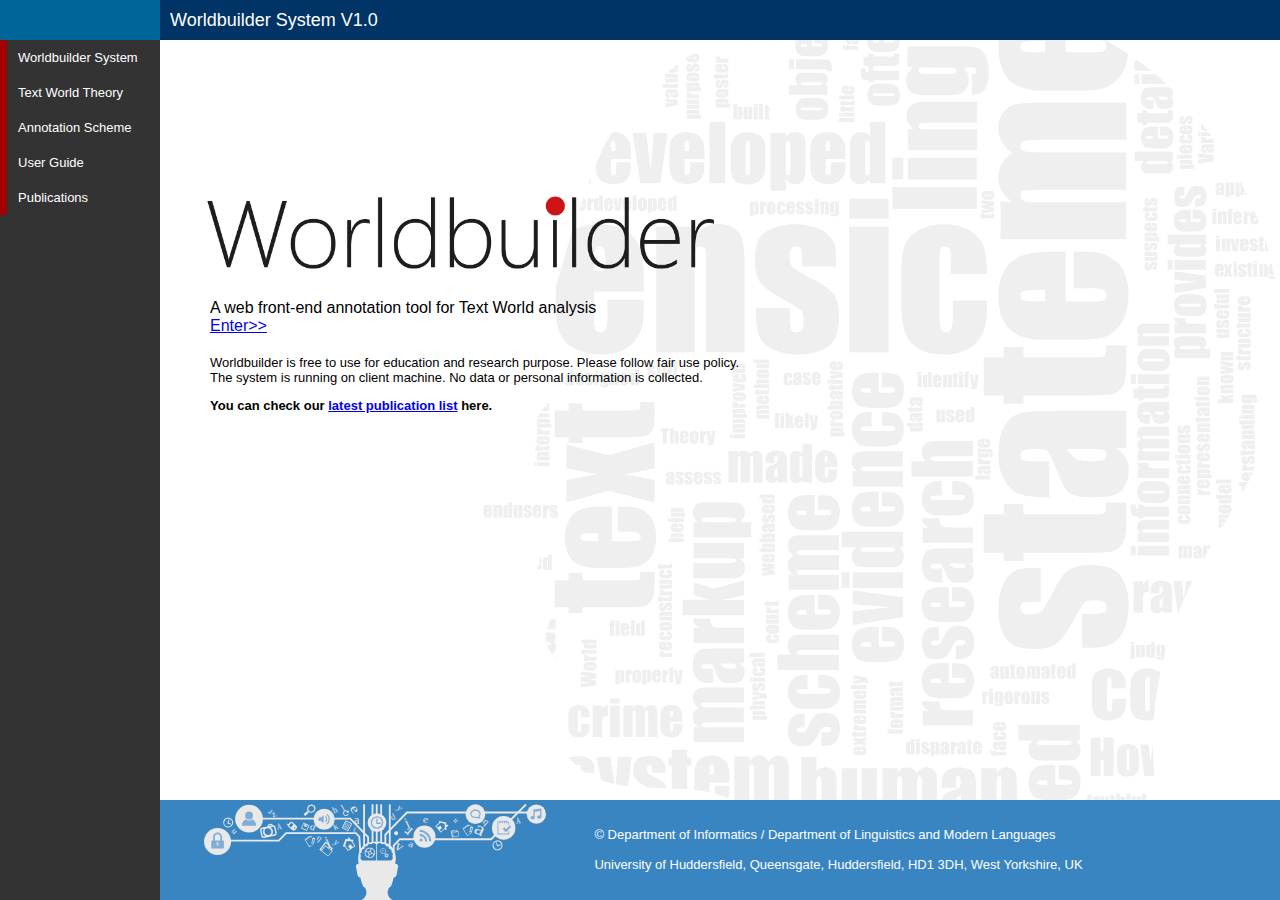
<file: WorldBuilder/index.html>
<!doctype html>
<html>
<head>
<meta charset="utf-8">
<title>Worldbuilder System V1.0</title>
<link href="css/website_style.css" rel="stylesheet" type="text/css">

<link href="css/home_page.css" rel="stylesheet" type="text/css">
</head>

<body>

<div id="top"><div id="top_left_corner"></div><div id="system_name">Worldbuilder System V1.0</div>
</div>

<div id="website_menu">
	<ul>
        <li><a href="wb.html">Worldbuilder System</a></li>
        <li><a href="twt.html">Text World Theory</a></li>
        <li><a href="as.html">Annotation Scheme</a></li>
        <li><a href="ug.html">User Guide</a></li>
		<li><a href="pub.html">Publications</a></li>
    </ul>
</div>

<div id="home_page">
	<img  id="logo" src="images/worldbuilder_logo.png" alt="logo Worldbuilder" height="100px">
	<p id="subtitle">A web front-end annotation tool for Text World analysis<br><a href="wb.html">Enter>></a></p>
	<p id="declaration" >Worldbuilder is free to use for education and research purpose. Please follow fair use policy.<br>The system is running on client machine. No data or personal information is collected.</p>
	<h3 id="publicaitons">You can check our <a href="pub.html">latest publication list</a> here.</h3>
	
	<div id="home_bottom">
		<img  id="bottom_banner" src="images/index_bottom_banner.svg" alt="bottmbanner" height="100px">
		<p id="copy_right">© Department of Informatics / Department of Linguistics and Modern Languages <br><br> University of Huddersfield, Queensgate, Huddersfield, HD1 3DH, West Yorkshire, UK</P>
	</div>
</div>


</body>
</html>
</file>
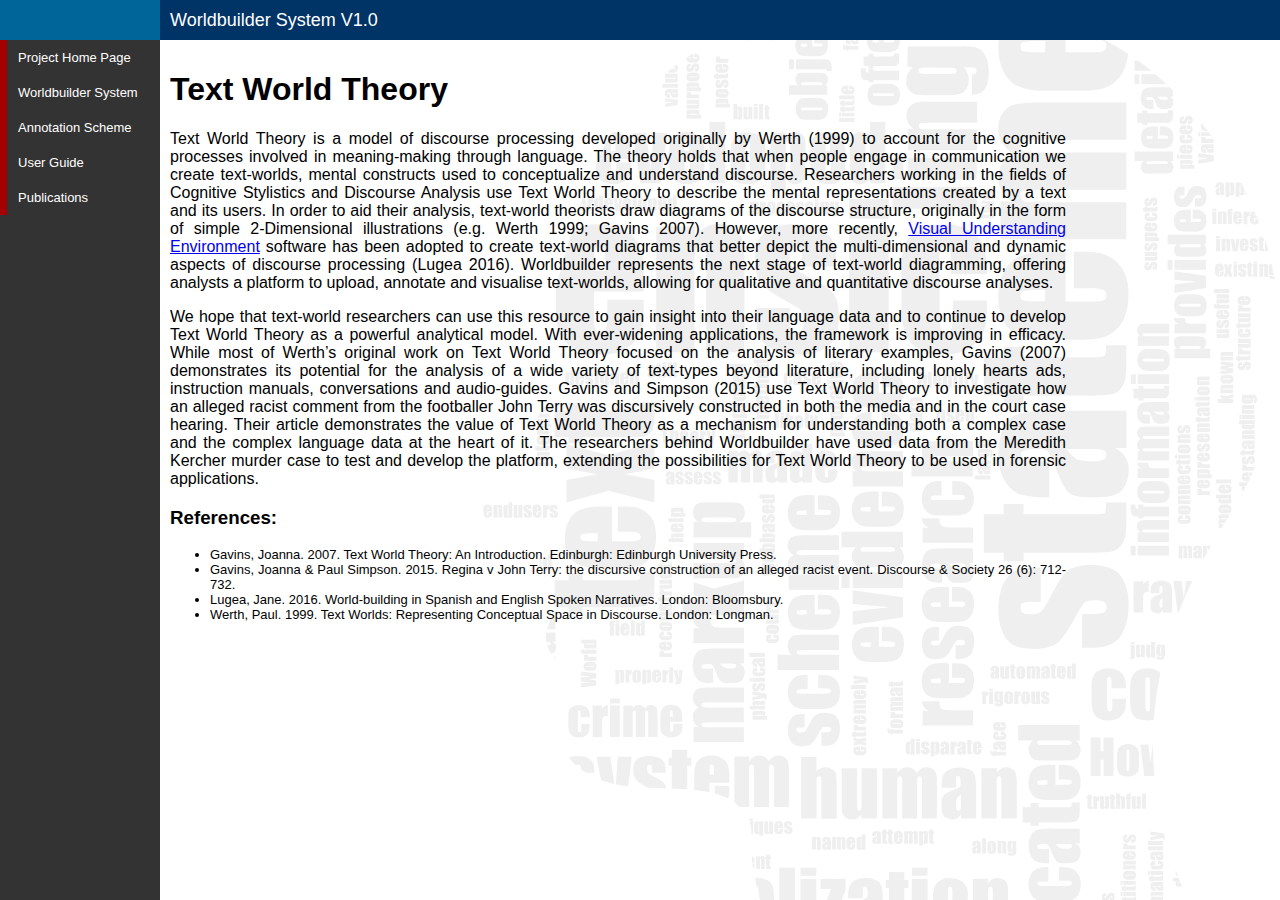
<file: WorldBuilder/twt.html>
<!doctype html>
<html>
<head>
<meta charset="utf-8">
<title>Worldbuilder System V1.0</title>
<link href="css/website_style.css" rel="stylesheet" type="text/css">
<link href="css/home_page.css" rel="stylesheet" type="text/css">
</head>

<body>

<div id="top"><div id="top_left_corner"></div><div id="system_name">Worldbuilder System V1.0</div>
</div>

<div id="website_menu">
	<ul>
        <li><a href="index.html">Project Home Page</a></li>
		<li><a href="wb.html">Worldbuilder System</a></li>
		<li><a href="as.html">Annotation Scheme</a></li>
		<li><a href="ug.html">User Guide</a></li>
		<li><a href="pub.html">Publications</a></li>
    </ul>
</div>

<div id="home_page">
	<div class="pub_content">
		<h1>Text World Theory</h1>
		<p>Text World Theory is a model of discourse processing developed originally by Werth (1999) to account for the cognitive processes involved in meaning-making through language. The theory holds that when people engage in communication we create text-worlds, mental constructs used to conceptualize and understand discourse. Researchers working in the fields of Cognitive Stylistics and Discourse Analysis use Text World Theory to describe the mental representations created by a text and its users. In order to aid their analysis, text-world theorists draw diagrams of the discourse structure, originally in the form of simple 2-Dimensional illustrations (e.g. Werth 1999; Gavins 2007). However, more recently, <a href="http://vue.tufts.edu/index.cfm" target="_blank">Visual Understanding Environment</a> software has been adopted to create text-world diagrams that better depict the multi-dimensional and dynamic aspects of discourse processing (Lugea 2016). Worldbuilder represents the next stage of text-world diagramming, offering analysts a platform to upload, annotate and visualise text-worlds, allowing for qualitative and quantitative discourse analyses. </p>
		<p>We hope that text-world researchers can use this resource to gain insight into their language data and to continue to develop Text World Theory as a powerful analytical model. With ever-widening applications, the framework is improving in efficacy. While most of Werth’s original work on Text World Theory focused on the analysis of literary examples, Gavins (2007) demonstrates its potential for the analysis of a wide variety of text-types beyond literature, including lonely hearts ads, instruction manuals, conversations and audio-guides. Gavins and Simpson (2015) use Text World Theory to investigate how an alleged racist comment from the footballer John Terry was discursively constructed in both the media and in the court case hearing. Their article demonstrates the value of Text World Theory as a mechanism for understanding both a complex case and the complex language data at the heart of it. The researchers behind Worldbuilder have used data from the Meredith Kercher murder case to test and develop the platform, extending the possibilities for Text World Theory to be used in forensic applications.</p>
		<h3>References:</h3>
		<ul class="references">
			<li>Gavins, Joanna. 2007. Text World Theory: An Introduction. Edinburgh: Edinburgh University Press.</li>
			<li>Gavins, Joanna & Paul Simpson. 2015. Regina v John Terry: the discursive construction of an alleged racist event. Discourse & Society 26 (6): 712-732.</li>
			<li>Lugea, Jane. 2016. World-building in Spanish and English Spoken Narratives. London: Bloomsbury.</li>
			<li>Werth, Paul. 1999. Text Worlds: Representing Conceptual Space in Discourse. London: Longman.</li>			
		</ul>
	</div>

</div>


</body>
</html>
</file>
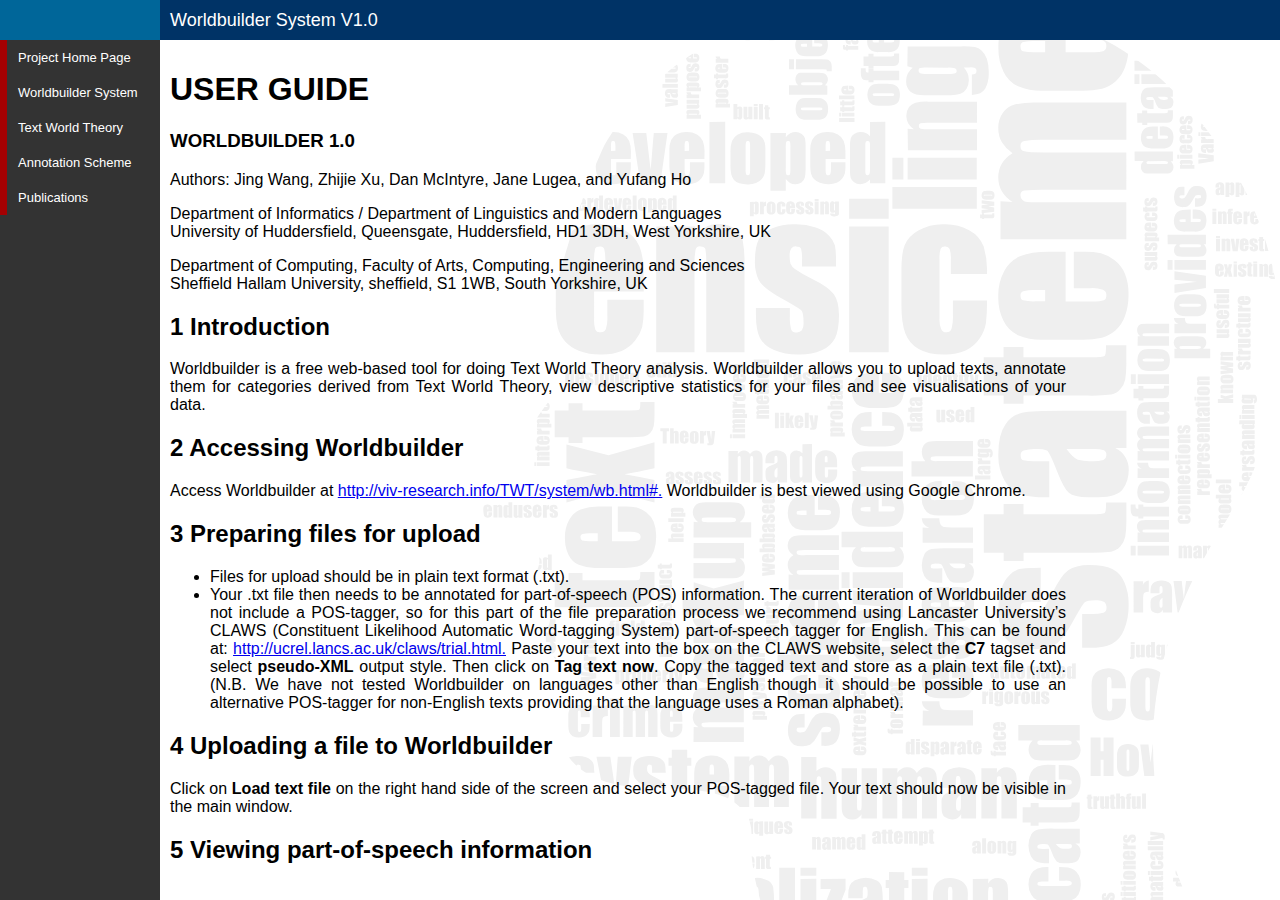
<file: WorldBuilder/ug.html>
<!doctype html>
<html>
<head>
<meta charset="utf-8">
<title>Worldbuilder System V1.0</title>
<link href="css/website_style.css" rel="stylesheet" type="text/css">
<link href="css/home_page.css" rel="stylesheet" type="text/css">
</head>

<body>

<div id="top"><div id="top_left_corner"></div><div id="system_name">Worldbuilder System V1.0</div>
</div>

<div id="website_menu">
	<ul>
        <li><a href="index.html">Project Home Page</a></li>
		<li><a href="wb.html">Worldbuilder System</a></li>
		<li><a href="twt.html">Text World Theory</a></li>
        <li><a href="as.html">Annotation Scheme</a></li>
        <li><a href="pub.html">Publications</a></li>
    </ul>
</div>

<div id="home_page">
	<div class="pub_content">
		<h1>USER GUIDE</h1>
		<h3>WORLDBUILDER 1.0</h3>
		<p>Authors: Jing Wang, Zhijie Xu, Dan McIntyre, Jane Lugea, and Yufang Ho</p>
		<p>Department of Informatics / Department of Linguistics and Modern Languages<br>University of Huddersfield, Queensgate, Huddersfield, HD1 3DH, West Yorkshire, UK</p>
		<p>Department of Computing, Faculty of Arts, Computing, Engineering and Sciences<br>Sheffield Hallam University, sheffield, S1 1WB, South Yorkshire, UK</p>

		
		<h2>1 Introduction</h2>
		<p>Worldbuilder is a free web‐based tool for doing Text World Theory analysis. Worldbuilder allows you to upload texts, annotate them for categories derived from Text World Theory, view descriptive statistics for your files and see visualisations of your data.<p>
		
		<h2>2 Accessing Worldbuilder</h2>
		<p>Access Worldbuilder at <a href="wb.html">http://viv-research.info/TWT/system/wb.html#.</a> Worldbuilder is best viewed using Google Chrome.</P>
		
		<h2>3 Preparing files for upload</h2>
		<ul>
			<li>Files for upload should be in plain text format (.txt).</li>
			<li>Your .txt file then needs to be annotated for part-of-speech (POS) information. The current iteration of Worldbuilder does not include a POS-tagger, so for this part of the file preparation process we recommend using Lancaster University’s CLAWS (Constituent Likelihood Automatic Word-tagging System) part-of-speech tagger for English. This can be found at: <a href="http://ucrel.lancs.ac.uk/claws/trial.html" target="_blank">http://ucrel.lancs.ac.uk/claws/trial.html.</a> Paste your text into the box on the CLAWS website, select the <b>C7</b> tagset and select <b>pseudo-XML</b> output style. Then click on <b>Tag text now</b>. Copy the tagged text and store as a plain text file (.txt). (N.B. We have not tested Worldbuilder on languages other than English though it should be possible to use an alternative POS‐tagger for non-English texts providing that the language uses a Roman alphabet).</li>
		</ul>
		
		<h2>4 Uploading a file to Worldbuilder</h2>
		<p>Click on <b>Load text file</b> on the right hand side of the screen and select your POS-tagged file. Your text should now be visible in the main window.</p>
		
		<h2>5 Viewing part-of-speech information</h2>
		<p>Your text will be displayed with POS information above every word (see figure 1 for an example). (A key to the tagset is available at <a href="http://ucrel.lancs.ac.uk/claws7tags.html" target="_blank">http://ucrel.lancs.ac.uk/claws7tags.html).</a> Click on <b>Settings</b> on the right hand side of the screen and you will see a series of check boxes under the general heading <b>View PoS Marks</b>. Checking or unchecking these will either display or remove the POS tag in question. E.g. if only the <b>Noun</b> check box is ticked, only noun POS tags will be displayed. N.B. Below the <b>View PoS Marks</b> box is a <b>View Annotation Marks</b> box. Until you have added Text World Theory annotation to your text, you will not see any annotation marks other than POS tags.</p>
		<img class='figs' src="images/fig1.PNG" alt="view pos information">
		<figcaption class='figs'>Fig 1. Viewing POS information</figcaption>
		
		<h2>6 Adding Text World Theory annotation</h2>
		<h3>6.1 Marking Discourse Worlds and Text Worlds</h3>
			<ul>
				<li>To begin adding Text World Theory (TWT) annotation to your text, click on <b>World Nodes</b> on the right hand side of the screen.</li>
				<li>Your first task is to add information about the Discourse World. To do this, click on <b>Add Discourse World Node</b>. A dialogue box will appear.</li>
				<li>Choose <b>World</b> (see figure 2). You will now have the option to choose a <b>World type</b> (see figure 2) from a drop-down menu. Choose <b>Discourse World</b>. In the comments box, add any relevant information about the discourse world (e.g. place, time, date, participants, etc.). When you are ready, click on the tick icon at the top of the dialogue box to confirm your annotation. Your discourse world will now appear under <b>Add Discourse World Node</b> on the right hand side of the screen. Click on <b>Discourse World</b> to view or edit your annotation. Click on the waste bin icon to the left if you want to delete it.
				<img class='figs' src="images/fig2.PNG" alt="Adding World and World type information"><figcaption class='figs'>Fig 2. Adding <i>World</i> and <i>World type</i> information</figcaption>
				</li>
				<li>You can now start adding Text World information. First, use your mouse to highlight the text that you want to mark as constituting a Text World. The same dialogue box that appeared when you were marking the  Discourse World will appear again. Choose <b>World</b> and this time choose <b>Text World</b> from the <b>World type</b> drop-down menu. You will now see another drop-down menu which allows you to specify the <b>Text World type</b>. You can mark the Text World as being either <b>external-physical-actualized</b> or <b>internal-mental-modalized</b>. Again, the comments box is available for you to add any other notes, should you wish to. Click on the tick when you are done and your Text World will appear on the right hand side of the screen, under your Discourse World. N.B. All of the annotated ‘worlds’ will be assigned a World ID number for ease of reference and analysis. You will also see in the main window that the text you have annotated will have green or blue shading above it, depending on whether you have marked an external or internal world.</li>
			</ul>
		<h3>6.2 Adding information about world‐building elements</h3>
		<p>Now that you have identified a Text World you can start adding information about worldbuilding elements. To do this, highlight whichever parts of your text you wish to annotate and the same dialogue box will appear. Choose <b>World-building Elements</b> (see figure 3).</p>
		<img class='figs' src="images/fig3.PNG" alt="Adding world-building elements"><figcaption class='figs'>Fig 3. Adding world-building elements</figcaption>
		<p>This now gives you three options:</p>
		<ol>
			<li>Click on <b>People</b> to mark a proper noun as representing either a <b>Discourse World participant</b> or a <b>Text World enactor</b>.</li>
			<li>Click on <b>Object</b> and check the <b>Mark as a object</b> check box to add object information.</li>
			<li>Click on <b>Location</b> and check the <b>Mark as a location</b> check box to add locational information.</li>
			<li>Click on <b>Time</b> to add temporal information. You can then specify the type of time (clock, date, period, frequency, deictic expression) from the drop‐down menu. The second drop-down menu allows you to specify whether the time is explicit, relative or unspecified.</li>
		</ol>
		<p>Remember to click on the tick icon to commit your annotation.</p>
		<h3>6.3 Adding information about function-advancing propositions</h3>
		<p>To mark function‐advancing propositions, highlight the relevant part of the text and choose <b>Function Advancing Propositions</b> from the dialogue box (see figure 4). You can then mark the <b>Process type</b> (material/behavioural, relational/existential, verbal, mental) and the <b>Tense</b> (past, present, future) by selecting options from the two drop-down menus. Click the tick icon to commit your annotation.<p>
		<img class='figs' src="images/fig4.PNG" alt="Adding function-advancing information"><figcaption class='figs'>Fig 4. Adding function-advancing information</figcaption>
		<h3>6.4 Adding information about world switches</h3>
		<p>To add world switch information, highlight the relevant part of your text and select the <b>World Switch</b> option from the dialogue box (see figure 5). Use the drop-down menu to select which number Text World you are switching from and which number Text World you are switching to (these numbers correspond to the numbered Text Worlds that appear in the list on the right hand side of your screen). Then use the check boxes to indicate whether the world switch is spatial, temporal, epistemic or attitudinal.</p>
		<img class='figs' src="images/fig5.PNG" alt="Adding world switch information"><figcaption class='figs'>Fig 5. Adding world switch information</figcaption>
		
		<h2>7 Viewing Text World annotation</h2>
		<p>Once you have annotated your text for TWT categories, you can view your annotations by clicking on the <b>Settings</b> option on the right hand side of the screen. Tick the check boxes to see your desired categories. Clicking on the <b>World Nodes</b> option displays information about all the worlds you have identified and their constituent world-building elements and functionadvancing propositions. Clicking on the <b>World Switches</b> nodes shows you all the world switches that you have marked up.</p>
		
		<h2>8 Viewing descriptive statistics for your file</h2>
		<p>Once you have annotated your file for TWT categories, click on the <b>Statistics</b> tab on the left hand side of the screen to view descriptive statistics for your file. Here you can see basic statistical information about the number of words and sentences in your text, and the average sentence length. You can also view bar charts showing the number and types of text worlds and world switches in your file. Scroll down the page and you will see a bar chart detailing the number and type of function‐advancing propositions (event process types) in your file. Use the drop‐down menu to view information about event types within particular worlds.</p>
		
		<h2>9 Visualising your file</h2>
		<p>Click on the <b>Visualisation</b> tab on the left hand side of the screen to see an interactive diagram of your annotated text (see figure 6). Circles represent the Discourse World and Text Worlds and arrows indicate the links between them. Click on a Text World to see associated world-building and function-advancing information (click again to hide this). Discourse World and Text Worlds can be moved by dragging with the mouse.</p>
		<img class='figs' src="images/fig6.PNG" alt="Example"><figcaption class='figs'>Fig 6. Example visualisation</figcaption>
		
		<h2>10 Exporting your TWT annotated file</h2>
		<p>To save your TWT annotated file, you need first to export it. To do this, click on the <b>Files</b> tab on the right hand side of the screen. A dialogue box will appear telling you that Worldbuilder needs to open a new window to export the file. Click <b>OK</b>. Your annotated text will now appear in a box (see figure 7). Select all the text and copy it to a text editor such as Windows Notepad. Save your file as a .xml file.</p>
		<img class='figs' src="images/fig7.PNG" alt="Exporting your TWT annotated file"><figcaption class='figs'>Fig 7. Exporting your TWT annotated file</figcaption>
		
		<h2>11 Editing your TWT annotated file</h2>
		<p>To edit your TWT annotated file, click on the <b>Files</b> tab on the right hand side of the screen and choose <b>Load Annotation File</b>. Select the .xml file you saved previously and your TWT annotated file will now appear in the main window.</p>
				
	</div>

</div>


</body>
</html>
</file>
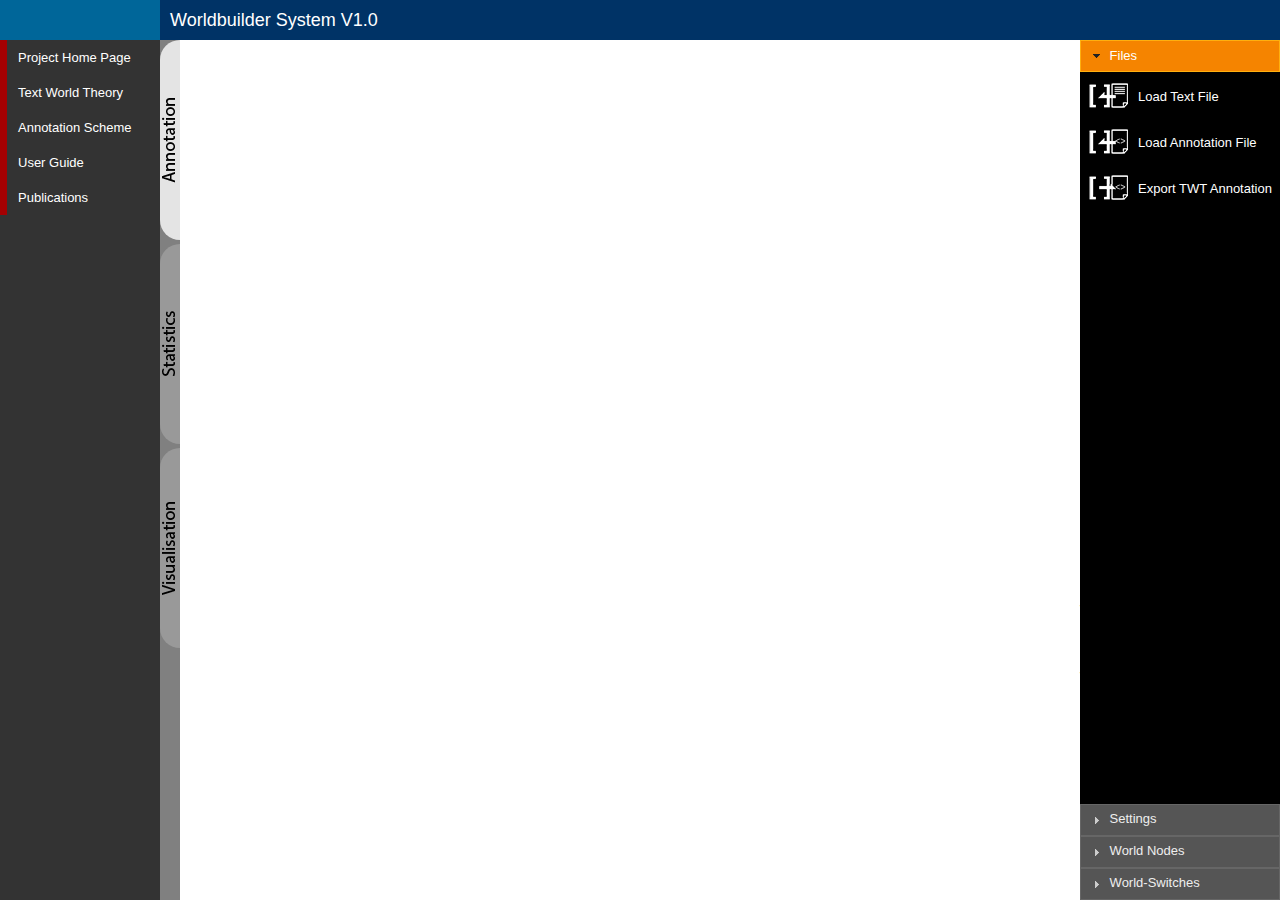
<file: WorldBuilder/wb.html>
<!doctype html>
<html>
<head>
<meta charset="utf-8">
<title>Worldbuilder System V1.0</title>
<link href="css/wb_interface.css" rel="stylesheet" type="text/css">
<link href="css/wb_annotation_interface.css" rel="stylesheet" type="text/css">
<link href="jquery-ui.min.css" rel="stylesheet" type="text/css">
<link href="css/website_style.css" rel="stylesheet" type="text/css">
<link href="css/wb_annotation_claws7_style.css" rel="stylesheet" type="text/css">
<link href="css/dl_component.css" rel="stylesheet" type="text/css">
<link href="css/wb_statistics_interface.css" rel="stylesheet" type="text/css">
<link href="css/wb_visualisation.css" rel="stylesheet" type="text/css">
</head>

<body>

<div id="top" style="z-index:10"><div id="top_left_corner"></div><div id="system_name">Worldbuilder System V1.0</div>
</div>

<div id="website_menu">
	<ul>
        <li><a href="index.html">Project Home Page</a></li>
        <li><a href="twt.html">Text World Theory</a></li>
        <li><a href="as.html">Annotation Scheme</a></li>
        <li><a href="ug.html">User Guide</a></li>
        <li><a href="pub.html">Publications</a></li>
    </ul>
</div>

<div id="system_menu_area">
	<!--This is interface for annotation-->
    <div class="system_menu system_menu_choose" id="system_menu_annotaiton"><img src="icons/annotation.png" alt="annotation system"/></div>
	<!--<div class="system_menu" id="system_menu_annotaiton"><a href=""><img src="icons/annotation.png" alt="annotation system"/></a></div>-->
    <div class="system_menu" id="system_menu_statistics"><img src="icons/statistics.png" alt="visualisation system"/></div>
    <div class="system_menu" id="system_menu_visualisation"><img src="icons/visualisation.png" alt="visualisation system"/></div>
</div>

<div id="working_interface">
    <div class="wb_display" id="annotation_area"></div>
    <div class="wb_display" id="statistics_area">
        <ul id="sta_sum">
            <li class="sta_sum_item"><span class="sta_sum_item_name">Total number of words in the text</span><span class="sta_sum_item_value" id="total_words">0</span></li>
            <li class="sta_sum_item"><span class="sta_sum_item_name">Number of sentences in the text</span><span class="sta_sum_item_value" id="total_sentences">0</span></li>
            <li class="sta_sum_item"><span class="sta_sum_item_name">Average sentence length</span><span class="sta_sum_item_value" id="average_sentences">0</span></li>            
        </ul>
        <div class="first_level_graph"><canvas id="world_type_gra" width="400" height="400"></canvas></div>
        <div class="first_level_graph"><canvas id="world_switch_type_gra" width="400" height="400"></canvas></div>
        <div class="first_level_graph with_option"><lable>Event Process types within...<select name="event_options">
                <option value="1">the whole text</option>
                <option value="2">the TW-physical</option>
                <option value="3">the TW-mental</option>
            </select></lable>
            <canvas id="world_event_type_gra" width="500" height="400"></canvas>
        </div>
    </div>
    <div class="wb_display" id="visualisation_area"><svg id="vis_area" width="100%" height="100%"></svg>
    </div>
    <div id="TWT_annotation_popup_menu_wrap">
        <div id="dl-menu" class="dl-menuwrapper">
        <button class="dl-trigger dl-active" style="visibility:hidden">Open Menu</button>
        <div class="annotation_popup_menu" id="cancel_button"><a href="#" data-toggle="tooltip" title="Cancel"><img src="icons/annotation_popup_cancel.png" alt="cancel"/></a></div>
        <div class="annotation_popup_menu" id="confirm_button"><a href="#" data-toggle="tooltip" title="Confirm"><img src="icons/annotation_popup_confirm.png" alt="confirm"/></a></div>
        <div class="annotation_popup_menu" id="edit_button"><a href="#" data-toggle="tooltip" title="Confirm"><img src="icons/annotation_popup_confirm.png" alt="confirm"/></a></div>
        <div class="annotation_popup_menu" id="refresh_button"><a href="#" data-toggle="tooltip" title="Refresh"><img src="icons/annotation_popup_refresh.png" alt="refresh"/></a></div>
        <ul id="root_dl-menu" class="dl-menu dl-menuopen">
            <li id="w_popup"><a href="#"><img src="icons/annotation_popup_world.png" alt="World"/><span class="popup_content_text">World</span></a><ul class="dl-submenu">
                <li><a href="#"><fieldset id="w_type">
                    <legend>World</legend>
                    <label>World type</label>
                    <div>
                        <select name="w_type">
                            <option value="0">Please Choose...</option>
                            <option value="1">Discourse-World</option>
                            <option value="2">Text-World</option>
                        </select>
                    </div>
                    <label>Text World type</label>
                    <div>
                        <select name="tw_type" disabled>
                            <option value="0">Please Choose...</option>
                            <option value="1">external-physical-actualized</option>
                            <option value="2">internal-mental-modalized</option>
                        </select>
                    </div>
                    <p>comments</p>
                    <div><textarea id="w_comments" name="w_comments" cols="30" rows="4" style="resize:none"></textarea></div>
                    </fieldset></a></li>
                </ul>
            </li>
            <li><a href="#"><img src="icons/annotation_popup_buildingElement.png" alt="World-Building Elements"/><span class="popup_content_text">World-Building Elements</span></a>
                <ul class="dl-submenu">
                    <li id="p_popup"><a href="#"><img src="icons/annotation_popup_people.png" alt="Pelole"/><span class="popup_content_text">People</span></a><ul class="dl-submenu">
                        <li><a href="#"><fieldset>
                            <legend>People Type</legend>
                                <div>
                                    <select name="p_type">
                                        <option value="0">Please Choose...</option>
                                        <option value="1">Discourse-World participant</option>
                                        <option value="2">Text-World enactor</option>
                                    </select>
                                </div>
                            <p>comments</p>
                            <div><textarea id="p_comments" name="p_comments" cols="30" rows="4" style="resize:none"></textarea></div>
                            </fieldset></a></li>                        
                        </ul>
                    </li>
					<li id="o_popup"><a href="#"><img src="icons/annotation_popup_object.png" alt="Object"/><span class="popup_content_text">Object</span></a><ul class="dl-submenu">
                        <li><a href="#"><fieldset>
                            <legend>Object Description</legend>
                            <div><label><input id="o_check" type="checkbox" value="o_check" />Mark as an object</label></div>
                            <p>comments</p>
                            <div><textarea id="o_comments" name="o_comments" cols="30" rows="4" style="resize:none"></textarea></div>
                        </fieldset></a></li>
                        </ul>
                    </li>
                    <li id="l_popup"><a href="#"><img src="icons/annotation_popup_location.png" alt="Location"/><span class="popup_content_text">Location</span></a><ul class="dl-submenu">
                        <li><a href="#"><fieldset>
                            <legend>Location Description</legend>
                            <div><label><input id="l_check" type="checkbox" value="l_check" />Mark as a location</label></div>
                            <p>comments</p>
                            <div><textarea id="l_comments" name="l_comments" cols="30" rows="4" style="resize:none"></textarea></div>
                        </fieldset></a></li>
                        </ul>
                    </li>
                    <li id="t_popup"><a href="#"><img src="icons/annotation_popup_time.png" alt="Time"/><span class="popup_content_text">Time</span></a><ul class="dl-submenu">
                        <li><a href="#"><fieldset>
                            <legend>Time</legend>
                            <label>Type</label>
                            <div>
                                <select name="t_type">
                                    <option value="0">Please Choose...</option>
                                    <option value="1">clock(hour/minute/second)</option>
                                    <option value="2">date(year/month/day)</option>
                                    <option value="3">period/duration</option>
                                    <option value="4">frequency/interval</option>
                                    <option value="5">temporal deictic expression</option>                                    
                                </select>
                            </div>
                            <label>Value</label>
                            <div>
                                <select name="t_value">
                                    <option value="0">Please Choose...</option>
                                    <option value="1">explicit (standardizable)</option>
                                    <option value="2">relative (infer to standardize)</option>
                                    <option value="3">unspecified (non-standardizable)</option>
                                </select>
                            </div>
                            <p>comments</p>
                            <div><textarea id="t_comments" name="t_comments" cols="30" rows="4" style="resize:none"></textarea></div>
                            </fieldset></a></li>
                        </ul>
                    </li>
                </ul>
            </li>
            <li id="e_popup"><a href="#"><img src="icons/annotation_popup_event.png" alt="Event"/><span class="popup_content_text">Function-Advancing Propositions</span></a><ul class="dl-submenu">
                <li><a href="#"><fieldset>
                    <legend>Event</legend>
                    <label>Process type</label>
                    <div>
                        <select name="e_type">
                            <option value="0">Please Choose...</option>
                            <option value="1">material/behavioural</option>
                            <option value="2">relational/exstential</option>
                            <option value="3">verbal</option>
                            <option value="4">mental</option>
                        </select>
                    </div>
                    <label>Tense</label>
                    <div>
                        <select name="e_tense">
                            <option value="0">Please Choose...</option>
                            <option value="1">past</option>
                            <option value="2">present</option>
                            <option value="3">future</option>
                        </select>
                    </div>
                    <p>comments</p>
                    <div><textarea id="e_comments" name="e_comments" cols="30" rows="4" style="resize:none"></textarea></div>
                    </fieldset></a></li>
                </ul>
            </li>
            <li id="ws_popup"><a href="#"><img src="icons/annotation_popup_ws.png" alt="World Switch"/><span class="popup_content_text">World-Switches</span></a><ul class="dl-submenu">
                <li><a href="#"><fieldset id="ws_type">
                    <legend>World-Switch Type</legend>
                    <label>From
                        <select name="ws_from">
                            <option value="0">...</option>
                        </select>
                    </label>
                    <label>To
                        <select name="ws_to">
                            <option value="0">...</option>
                        </select>
                    </label>
                    <div><label><input id="ws_s" type="checkbox" value="ws_s" />Spatial</label></div>
                    <div><label><input id="ws_t" type="checkbox" value="ws_t" />Temporal</label></div>
                    <div><label><input id="ws_e" type="checkbox" value="ws_e" />Epistemic</label></div>
                    <div><label><input id="ws_a" type="checkbox" value="ws_a" />Attitudinal</label></div>
                    <p>comments</p>
                    <div><textarea id="ws_comments" name="ws_comments" cols="30" rows="4" style="resize:none"></textarea></div>
                </fieldset></a></li>
                </ul>
            </li>
        </ul>
        </div>
    </div>
    <div id="list_box">
        <div id="accordion">
            <h3>Files</h3><div id="file_options">
                <div class="file_options_class" id="load_text"><img src="icons/importTextIcon.png" alt="annotation system"/><span class="file_buttons">Load Text File</span><input type="file" id="text_files" class="upload" /><output id="list"></output></div>
                <div class="file_options_class" id="upload_twt"><img src="icons/importXMLIcon.png" alt="annotation system"/><span class="file_buttons">Load Annotation File</span><input type="file" id="xml_files" class="upload" /></div>
                <div class="file_options_class" id="export_twt"><img src="icons/exportXMLIcon.png" alt="annotation system"/><a href="#" style="text-decoration: none"><span class="file_buttons">Export TWT Annotation</span></a></div>
            </div>
            <h3>Settings</h3><div id="annotation_settings">
                <fieldset id="pos_filter_options">
                    <legend class="annotation_setting_legend">View PoS Mark</legend>
                    <div><label><input id="filter_n" type="checkbox" value="noun" checked="checked">Noun</label></div>
                    <div><label><input id="filter_v" type="checkbox" value="verb" checked="checked">Verb</label></div>
                    <div><label><input id="filter_p" type="checkbox" value="pronoun" checked="checked">Pronoun</label></div>
                    <div><label><input id="filter_m" type="checkbox" value="number" checked="checked">Number</label></div>
                    <div><label><input id="filter_other" type="checkbox" value="number">Others</label></div>
                </fieldset>
                <fieldset id="marks_filter_options">
                    <legend class="annotation_setting_legend">View Annotation Marks</legend>
                    <div><label><input id="filter_world_1" type="checkbox" value="world_1" checked="checked">TW-physical</label></div>
                    <div><label><input id="filter_world_2" type="checkbox" value="world_2" checked="checked">TW-mental</label></div>
                    <div><label><input id="filter_people" type="checkbox" value="people" checked="checked">People</label></div>
					<div><label><input id="filter_object" type="checkbox" value="object" checked="checked">Object</label></div>
                    <div><label><input id="filter_locaiton" type="checkbox" value="locaiton" checked="checked">Location</label></div>
                    <div><label><input id="filter_time" type="checkbox" value="time" checked="checked">Time</label></div>
                    <div><label><input id="filter_event_1" type="checkbox" value="event_1" checked="checked">Material</label></div>
                    <div><label><input id="filter_event_2" type="checkbox" value="event_2" checked="checked">Relational</label></div>
                    <div><label><input id="filter_event_3" type="checkbox" value="event_3" checked="checked">Verbal</label></div>
                    <div><label><input id="filter_event_4" type="checkbox" value="event_4" checked="checked">Mental</label></div>
                </fieldset>
            </div>
            <h3>World Nodes</h3><div id="sorted_WN"><div id="list_add_w_button"><a href="#"><img src="icons/annotation_list_add_world.png" alt="World"/><span class="popup_content_text" style="left:0px">Add Discourse-World Node</span></a></div></div>
            <h3>World-Switches</h3><div id="sorted_WS">
                <div id="list_add_ws_button"><a href="#"><img src="icons/annotation_list_add_ws.png" alt="World Switch"/><span class="popup_content_text">Add World-Switch</span></a></div>
            </div>
        </div>
    </div>
</div>

<script src="js/jquery-2.1.4.min.js"></script>
<script src="js/jquery-ui.min.js"></script>
<script src="js/wb_annotation_script.js"></script>
<script src="js/modernizr.custom.js"></script>
<script src="js/jquery.dlmenu.js"></script>
<script src="js/wb_statistics_script.js"></script>
<script src="js/Chart.bundle.js"></script>
<script src="js/wb_visualisation_script.js"></script>
<script src="js/d3.min.js"></script>
<script src="js/d3textwrap.js"></script>
</body>
</html>
</file>
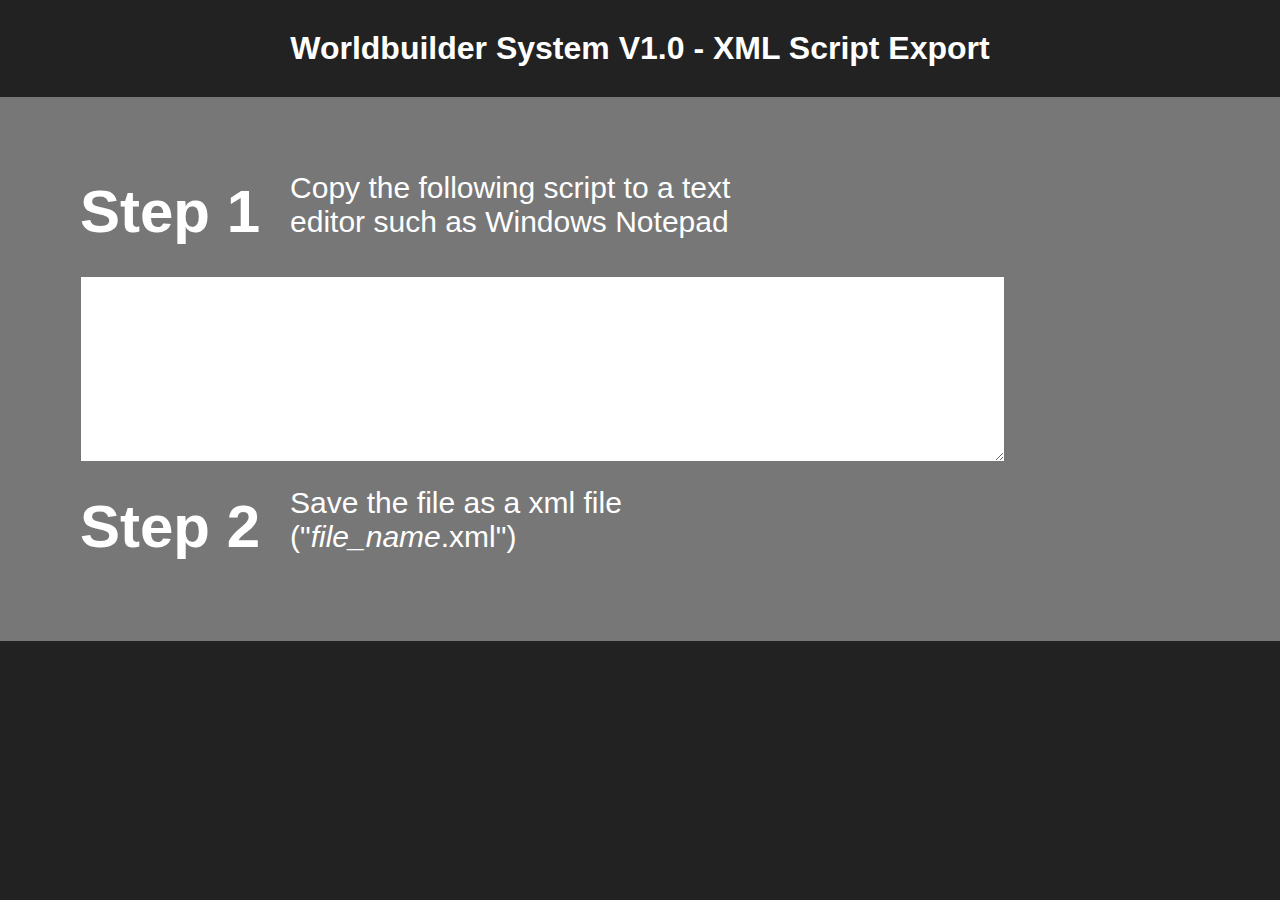
<file: WorldBuilder/XMLscript.html>
<!doctype html>
<html>
<head>
<meta charset="utf-8">
<title>TWT XML Script</title>
<link href="css/xml_Script.css" rel="stylesheet" type="text/css">
<link href="jquery-ui.min.css" rel="stylesheet">
</head>

<body>
    <h1 id="system_name">Worldbuilder System V1.0 - XML Script Export</h1>
    <div id="content">
        <div class="steps"><h2>Step 1</h2><div class="intro">Copy the following script to a text editor such as Windows Notepad</div></div>
        <textarea id="XMLscript" name="XMLscript" cols="100" rows="10"></textarea>
        <div class="steps"><h2>Step 2</h2><div class="intro">Save the file as a xml file ("<i>file_name</i>.xml")</div>   </div>    
    </div>
    <!--<div id="XMLscript"></div>-->
    <script src="js/jquery-2.1.4.min.js"></script>
    <script src="js/jquery-ui.min.js"></script>
    <script src="js/XML_access.js"></script>

</body>
    
</html>
</file>
<file: WorldBuilder/css/website_style.css>
@charset "utf-8";
/* CSS Document for Project Website*/
body {
	font-family: Gotham, "Helvetica Neue", Helvetica, Arial, sans-serif;
	width:100%;
	height:100%;
	margin: 0px;
	padding: 0px;
    user-select: none;
   -o-user-select:none;
   -moz-user-select: none;
   -khtml-user-select: none;
   -webkit-user-select: none;
	
}

#top{
	position: fixed;
	width: 100%;
	min-width:1024px;
	height: 40px;
	color: #FFFFFF;
	background-color: #003366;
	float: left;
	font-size: large;
	z-index:1;
}

#top_left_corner{
	width: 160px;
	height: 40px;
	float: left;
	background-color: #006699;
}

#system_name{
	float: left;
	white-space: nowrap; /*stop wrap when the window geting too small*/
	padding-left: 10px; /*center the text*/
	margin-top: 10px;	
}

/*full screen website_menu setting*/
#website_menu{
    position: fixed;
    width: 160px;
    height: 100%;	
    left: 0;
    top: 40px;
    background: #333333;
	/*put the meun at the front (when window get too small, the list_box will cover this layer by default)*/
	z-index:10;
    
}
#website_menu ul {
	margin: 0;
	padding: 0;
	list-style-type: none;
}
#website_menu ul li a{
	color: #FFFFFF;
	border-color: #FFFFFF #FFFFFF #FFFFFF #A40002;
	padding-left: 11px;
	padding-top: 10px;
	padding-bottom: 10px;
	border-left-style: solid;
	border-left-width: 7px;
	display: block;
	visibility: inherit;
	text-decoration: none;
	font-size: small;
	height: auto;
	text-align: left;
}
#website_menu ul li a:hover{
	border-left: 7px solid #FFFD00;
	background-color: #FFBE00;
	color: #000000;
}
</file>
<file: WorldBuilder/css/home_page.css>
@charset "utf-8";
#home_page{
	position: fixed;
	width: 100%;
	height: 100%;
	left: 160px;
	top: 40px;
	background-color: #ffffff;
	
	background-image: url('../images/welcome_background.svg');
    background-repeat: no-repeat;
    background-attachment: fixed;
    background-position: right; 
}

#logo{
	margin-top:150px;
	margin-left:45px;
}

#subtitle{
	margin-top: 5px;
    margin-left: 50px;
    margin-bottom: 20px;
    
}

#declaration{
	margin-left: 50px;
	font-size:small;
}
#publicaitons {
	margin-left: 50px;
	font-size:small;
}


#home_bottom{
	background-color: #3985C2;
	position: fixed;
	bottom: 0;
	width: 100%;
}

#bottom_banner{
	float:left;
	white-space:nowrap;
}

#copy_right{
	white-space:nowrap;
	font-size:small;
	color:white;
	margin-top:27px;
}

.pub_content {
	width:70%;
	height:90%;
	padding:10px;
	text-align:justify;	
	overflow-y:auto;
}
.references {
	font-size:small;
}

.figs {
	display:block;
	margin-left:auto;
	margin-right:auto;
	width:100%;
	max-width:800px;
	font-size:small;
	padding-bottom:10px;
	font-weight:bold;
}
</file>
<file: WorldBuilder/css/wb_interface.css>
@charset "utf-8";
/* CSS Document for Worldbuilder Interface*/


/*full screen system_menu setting*/
#system_menu_area {
	width: 20px;
	height: 100%;
	position: fixed;
	left:160px;
	top:40px;
	background: #808080;
	/*put the meun at the front (when window get too small, the list_box will cover this layer by default)*/
	z-index:10;
}
#system_menu_area .system_menu{
	display: inline-block;
	width: 20px;
	height: 200px;	
	border-style: hidden;
	border-top-left-radius: 20px;
	border-bottom-left-radius: 20px;
	background-color: #999999;
    cursor:pointer;
}
#system_menu_area .system_menu_choose {
	display: inline-block;
	width: 20px;
	height: 200px;	
	border-style: hidden;
	border-top-left-radius: 20px;
	border-bottom-left-radius: 20px;
	background-color: #E4E4E4;
}
#system_menu_area .system_menu:hover{
	background-color: #FFBE00;
}
</file>
<file: WorldBuilder/css/wb_annotation_interface.css>
#working_interface{
	position: fixed;
	width: 100%;
	height: 100%;
	left: 180px;
	top: 40px;
	background-color: #000000;
}

#list_box {
	position: fixed;
	top: 40px;
	width: 200px;
	height: 100%;
	background-color: #000000;
	/*because 100% width of the working_inference will keep floating right object hidden, we use fixe position right 0% to move the list_box back*/
	right: 0%;	
}

/*accordion style is combined with js*/
#accordion{
	font-size:small;
}
#accordion .ui-accordion-content {
    padding: 3px;
    margin: 0;
    overflow-y: auto;
    overflow-x: hidden; 
}

.wb_display{
    position: fixed;
    top:40px;
    left: 180px;
    width: 100%;
    height:100%;
    background-color: #FFFFFF;
    min-width: 500px;
    min-height: 300px;
    overflow-y:auto;
    overflow-x: hidden; 
}
#annotation_area{
    visibility: visible;
}

#statistics_area{
    visibility: hidden;
}

#visualisation_area{
    background-color: #FFFFFF;
    visibility: hidden;
}

/*File buttoms are customised Input objects with hover and active CSS events*/
.file_options_class {
    position: relative;
    overflow: hidden;
    margin: 0px;
    padding:5px;
}

.file_options_class:hover {
    background-color: #444444;
}
.file_options_class:active {
    background-color: #FFBE00;
}

.file_options_class input.upload {
    position: absolute;
    top: 0;
    right: 0;
    margin: 0;
    padding: 0;
    font-size: 20px;
    cursor: pointer;
    opacity: 0;
    filter: alpha(opacity=0);
}
.file_buttons {
    position: relative;
    bottom: 10px;
    left: 10px;
}

fieldset {
    border: 1px solid #dcdcdc;
    padding: 10px;
    text-align: left;
    margin: 3px;
}

legend {
    background-color: #efefef;
    border: 1px solid #dcdcdc;
    border-radius: 20px;
    padding: 3px;
    text-align: center;
    min-width: 144px;
    color: black;
}

#list_add_w_button {
    width: 100%;
    padding-left: 10px;
    padding-bottom: 5px;
    background-color: dimgray;    
}
#list_add_w_button:hover {
    background-color:darkgrey;
}

#list_add_ws_button {
    width: 100%;
    padding-left: 10px;
    padding-bottom: 5px;
    background-color: dimgray;    
}
#list_add_ws_button:hover {
    background-color:darkgrey;
}

#TWT_annotation_popup_menu_wrap {
    position:fixed;
    visibility: hidden;
    width: 300px;
    height: 400px;
    background-color: rgba(0,0,0,0.6);
    
}
textarea {
    user-select: text;
   -o-user-select:text;
   -moz-user-select: text;
   -khtml-user-select: text;
   -webkit-user-select: text;
}

.dl-back-hidden{
    display: none !important;
}

.annotation_popup_menu {
    float: right;
    width:32px;
    height: 32px;
    padding: 9px;
}

.popup_content_text{
    position: relative;
    bottom:5px;
    left: 7px;
}

#refresh_button {
    float: left;
}

.annotation_popup_menu:hover {
    background-color:#ff9933;
}

#sorted_WN {
    white-space: nowrap;
    overflow-x: hidden !important;
        
}

#sorted_WS {
    white-space: nowrap;
    overflow-x: hidden !important;        
}

.list_text {
    position: relative;
    bottom:5px;
    left: 10px;
}

.list_TWT_node:hover {
    background-color: #343434;
}

.world_node {
    background-color: dimgrey;
    border-radius: 12px;
    display: inline-block;
    width: 28px;
    text-align: center;
    position: relative;
    bottom: 5px;
}

.world_node[textWorldType="1"]{
    color: black;
    background-color:#99ff99;
}
.world_node[textWorldType="2"]{
    color: black;
    background-color:#99ccff;
}

#unsorted_WN{
    border-top: thin solid #ffffff;
}

.list_TWT_WS:hover {
    background-color: #343434;
}

.WS_symbol {
    position: relative;
    bottom: 3px;
}
</file>
<file: WorldBuilder/css/wb_annotation_claws7_style.css>
@charset "utf-8";
/* CSS Document */
.sentenceDiv {
	padding-top: 10px;
	padding-bottom: 10px;
    width:100%;
	float: left;
	display: inline-block;
}

.tw_type_1{
    background-image: url("../icons/annotaiton_mark_physical.png");
    background-repeat:repeat-x;
}
.tw_type_2{
    background-image: url("../icons/annotaiton_mark_mental.png");
    background-repeat:repeat-x;
}

.sentenceNum {
    float: left;
	width: 20px;
    height: 100%;
	color: #860002;
	font-size: x-small;
	text-align: right;
	font-style: oblique;
	padding-left: 0px;
	padding-right: 5px;
}

.sentenceTXT {
	border-left: thin solid #FF9E00;
    display: block;
    overflow: hidden;
}

.claws7_pos {
	font-size: x-small;
}

.claws7_unit{
	display: inline-block;
	text-align: center;
	padding-left: 3px;
	padding-right: 3px;
    padding-top: 3px;
    padding-bottom: 0px;
	font-size: medium;
}

.claws7_text {
    user-select: text;
   -o-user-select:text;
   -moz-user-select: text;
   -khtml-user-select: text;
   -webkit-user-select: text;
}

.claws7_pos {
    background-color: #EEEEEE;
	border-bottom: thin solid #BBBBBB;
}

/*do not show punctuation*/
.claws7_pos[punctuation=TRUE] {
    visibility: hidden;
}

/*Colour Map for CLAWS7*/
/*POS2 has higher priority that POS1*/
.POS1_M {
	background-color: #FFDFDF;
	border-bottom: thin solid #C70000;
}
.POS1_N {
	background-color: #CAE8FF;
	border-bottom: thin solid #0394FF;
}
.POS1_P {
	background-color: #F2D2FF;
	border-bottom: thin solid #DB7DFF;
}
.POS1_V {
	background-color: #CAFFD3;
	border-bottom: thin solid #17DD00;
}

.POS2_AP {
    background-color: #F2D2FF;
	border-bottom: thin solid #DB7DFF;
}

/*do not show punctuation*/
.claws7_pos[punctuation=TRUE] {
    visibility: hidden;
}

.claws7_unit[endOfSen=TRUE] {
    position: absolute;
    width: 100%;
    text-align: left;
    /*do not allow the mark to draw because it is a really long one*/
    border-bottom: initial;
}

.people_marked{
    border-bottom: 2px solid #444444;
}

.object_marked{
    border-bottom: 2px solid #444444;
}

.location_marked{
    border-bottom: 2px solid #444444;
}

.time_marked{
    border-bottom: 2px solid #444444;
}

.event_marked_1{
    border-bottom: 2px solid rgb(0,255,64);
}

.event_marked_2{
    border-bottom: 2px solid #ff99ff;
}

.event_marked_3{
    border-bottom: 2px solid #ff9933;
}

.event_marked_4{
    border-bottom: 2px solid rgb(0,192,255);
}
</file>
<file: WorldBuilder/css/dl_component.css>
@font-face {
	font-family: 'icomoon';
	src:url('../fonts/icomoon.eot');
	src:url('../fonts/icomoon.eot?#iefix') format('embedded-opentype'),
		url('../fonts/icomoon.woff') format('woff'),
		url('../fonts/icomoon.ttf') format('truetype'),
		url('../fonts/icomoon.svg#icomoon') format('svg');
	font-weight: normal;
	font-style: normal;
}

/* Common styles of menus */

.dl-menuwrapper {
	width: 100%;
	max-width: 300px;
	float: left;
	position: relative;
	-webkit-perspective: 1000px;
	perspective: 1000px;
	-webkit-perspective-origin: 50% 200%;
	perspective-origin: 50% 200%;
}

.dl-menuwrapper:first-child {
	margin-right: 100px;
}

.dl-menuwrapper button {
	background: #555555;
	border: none;
	width: 48px;
	height: 45px;
	text-indent: -900em;
	overflow: hidden;
	position: relative;
	cursor: pointer;
	outline: none;
}

.dl-menuwrapper button:hover,
.dl-menuwrapper button.dl-active,
.dl-menuwrapper ul {
	background: #555555;
}

.dl-menuwrapper button:after {
	content: '';
	position: absolute;
	width: 68%;
	height: 5px;
	background: #fff;
	top: 10px;
	left: 16%;
	box-shadow: 
		0 10px 0 #fff, 
		0 20px 0 #fff;
}

.dl-menuwrapper ul {
	padding: 0;
	list-style: none;
	-webkit-transform-style: preserve-3d;
	transform-style: preserve-3d;
}

.dl-menuwrapper li {
	position: relative;
}

.dl-menuwrapper li a {
    text-decoration: none;
	display: block;
	position: relative;
	padding: 15px 20px;
	font-size: 12px;
	line-height: 20px;
	font-weight: 300;
	color: #fff;
	outline: none;
}

.no-touch .dl-menuwrapper li a:hover {
	background: rgba(255,248,213,0.1);
}

.dl-menuwrapper li.dl-back > a {
	padding-left: 30px;
	background: rgba(0,0,0,0.5);
}

.dl-menuwrapper li.dl-back:after,
.dl-menuwrapper li > a:not(:only-child):after {
	position: absolute;
	top: 0;
	line-height: 50px;
	font-family: 'icomoon';
	speak: none;
	-webkit-font-smoothing: antialiased;
	content: "\e000";
}

.dl-menuwrapper li.dl-back:after {
	left: 10px;
	color: #cc0000;
	-webkit-transform: rotate(180deg);
	transform: rotate(180deg);
}

.dl-menuwrapper li > a:after {
	right: 10px;
	color: #f58400;
}

.dl-menuwrapper .dl-menu {
	margin: 5px 0 0 0;
	position: absolute;
	width: 100%;
	opacity: 0;
	pointer-events: none;
	-webkit-transform: translateY(10px);
	transform: translateY(10px);
	-webkit-backface-visibility: hidden;
	backface-visibility: hidden;
}

.dl-menuwrapper .dl-menu.dl-menu-toggle {
	transition: all 0.3s ease;
}

.dl-menuwrapper .dl-menu.dl-menuopen {
	opacity: 1;
	pointer-events: auto;
	-webkit-transform: translateY(0px);
	transform: translateY(0px);
}

/* Hide the inner submenus */
.dl-menuwrapper li .dl-submenu {
	display: none;
}

/* 
When a submenu is openend, we will hide all li siblings.
For that we give a class to the parent menu called "dl-subview".
We also hide the submenu link. 
The opened submenu will get the class "dl-subviewopen".
All this is done for any sub-level being entered.
*/
.dl-menu.dl-subview li,
.dl-menu.dl-subview li.dl-subviewopen > a,
.dl-menu.dl-subview li.dl-subview > a {
	display: none;
}

.dl-menu.dl-subview li.dl-subview,
.dl-menu.dl-subview li.dl-subview .dl-submenu,
.dl-menu.dl-subview li.dl-subviewopen,
.dl-menu.dl-subview li.dl-subviewopen > .dl-submenu,
.dl-menu.dl-subview li.dl-subviewopen > .dl-submenu > li {
	display: block;
}

/* Dynamically added submenu outside of the menu context */
.dl-menuwrapper > .dl-submenu {
	position: absolute;
	width: 100%;
	top: 50px;
	left: 0;
	margin: 0;
}

/* Animation classes for moving out and in */

.dl-menu.dl-animate-out-1 {
	-webkit-animation: MenuAnimOut1 0.4s;
	animation: MenuAnimOut1 0.4s;
}

.dl-menu.dl-animate-out-2 {
	-webkit-animation: MenuAnimOut2 0.3s ease-in-out;
	animation: MenuAnimOut2 0.3s ease-in-out;
}

.dl-menu.dl-animate-out-3 {
	-webkit-animation: MenuAnimOut3 0.4s ease;
	animation: MenuAnimOut3 0.4s ease;
}

.dl-menu.dl-animate-out-4 {
	-webkit-animation: MenuAnimOut4 0.4s ease;
	animation: MenuAnimOut4 0.4s ease;
}

.dl-menu.dl-animate-out-5 {
	-webkit-animation: MenuAnimOut5 0.4s ease;
	animation: MenuAnimOut5 0.4s ease;
}

@-webkit-keyframes MenuAnimOut1 {
	0% { }
	50% {
		-webkit-transform: translateZ(-250px) rotateY(30deg);
	}
	75% {
		-webkit-transform: translateZ(-372.5px) rotateY(15deg);
		opacity: .5;
	}
	100% {
		-webkit-transform: translateZ(-500px) rotateY(0deg);
		opacity: 0;
	}
}

@-webkit-keyframes MenuAnimOut2 {
	0% { }
	100% {
		-webkit-transform: translateX(-100%);
		opacity: 0;
	}
}

@-webkit-keyframes MenuAnimOut3 {
	0% { }
	100% {
		-webkit-transform: translateZ(300px);
		opacity: 0;
	}
}

@-webkit-keyframes MenuAnimOut4 {
	0% { }
	100% {
		-webkit-transform: translateZ(-300px);
		opacity: 0;
	}
}

@-webkit-keyframes MenuAnimOut5 {
	0% { }
	100% {
		-webkit-transform: translateY(40%);
		opacity: 0;
	}
}

@keyframes MenuAnimOut1 {
	0% { }
	50% {
		-webkit-transform: translateZ(-250px) rotateY(30deg);
		transform: translateZ(-250px) rotateY(30deg);
	}
	75% {
		-webkit-transform: translateZ(-372.5px) rotateY(15deg);
		transform: translateZ(-372.5px) rotateY(15deg);
		opacity: .5;
	}
	100% {
		-webkit-transform: translateZ(-500px) rotateY(0deg);
		transform: translateZ(-500px) rotateY(0deg);
		opacity: 0;
	}
}

@keyframes MenuAnimOut2 {
	0% { }
	100% {
		-webkit-transform: translateX(-100%);
		transform: translateX(-100%);
		opacity: 0;
	}
}

@keyframes MenuAnimOut3 {
	0% { }
	100% {
		-webkit-transform: translateZ(300px);
		transform: translateZ(300px);
		opacity: 0;
	}
}

@keyframes MenuAnimOut4 {
	0% { }
	100% {
		-webkit-transform: translateZ(-300px);
		transform: translateZ(-300px);
		opacity: 0;
	}
}

@keyframes MenuAnimOut5 {
	0% { }
	100% {
		-webkit-transform: translateY(40%);
		transform: translateY(40%);
		opacity: 0;
	}
}

.dl-menu.dl-animate-in-1 {
	-webkit-animation: MenuAnimIn1 0.3s;
	animation: MenuAnimIn1 0.3s;
}

.dl-menu.dl-animate-in-2 {
	-webkit-animation: MenuAnimIn2 0.3s ease-in-out;
	animation: MenuAnimIn2 0.3s ease-in-out;
}

.dl-menu.dl-animate-in-3 {
	-webkit-animation: MenuAnimIn3 0.4s ease;
	animation: MenuAnimIn3 0.4s ease;
}

.dl-menu.dl-animate-in-4 {
	-webkit-animation: MenuAnimIn4 0.4s ease;
	animation: MenuAnimIn4 0.4s ease;
}

.dl-menu.dl-animate-in-5 {
	-webkit-animation: MenuAnimIn5 0.4s ease;
	animation: MenuAnimIn5 0.4s ease;
}

@-webkit-keyframes MenuAnimIn1 {
	0% {
		-webkit-transform: translateZ(-500px) rotateY(0deg);
		opacity: 0;
	}
	20% {
		-webkit-transform: translateZ(-250px) rotateY(30deg);
		opacity: 0.5;
	}
	100% {
		-webkit-transform: translateZ(0px) rotateY(0deg);
		opacity: 1;
	}
}

@-webkit-keyframes MenuAnimIn2 {
	0% {
		-webkit-transform: translateX(-100%);
		opacity: 0;
	}
	100% {
		-webkit-transform: translateX(0px);
		opacity: 1;
	}
}

@-webkit-keyframes MenuAnimIn3 {
	0% {
		-webkit-transform: translateZ(300px);
		opacity: 0;
	}
	100% {
		-webkit-transform: translateZ(0px);
		opacity: 1;
	}
}

@-webkit-keyframes MenuAnimIn4 {
	0% {
		-webkit-transform: translateZ(-300px);
		opacity: 0;
	}
	100% {
		-webkit-transform: translateZ(0px);
		opacity: 1;
	}
}

@-webkit-keyframes MenuAnimIn5 {
	0% {
		-webkit-transform: translateY(40%);
		opacity: 0;
	}
	100% {
		-webkit-transform: translateY(0);
		opacity: 1;
	}
}

@keyframes MenuAnimIn1 {
	0% {
		-webkit-transform: translateZ(-500px) rotateY(0deg);
		transform: translateZ(-500px) rotateY(0deg);
		opacity: 0;
	}
	20% {
		-webkit-transform: translateZ(-250px) rotateY(30deg);
		transform: translateZ(-250px) rotateY(30deg);
		opacity: 0.5;
	}
	100% {
		-webkit-transform: translateZ(0px) rotateY(0deg);
		transform: translateZ(0px) rotateY(0deg);
		opacity: 1;
	}
}

@keyframes MenuAnimIn2 {
	0% {
		-webkit-transform: translateX(-100%);
		transform: translateX(-100%);
		opacity: 0;
	}
	100% {
		-webkit-transform: translateX(0px);
		transform: translateX(0px);
		opacity: 1;
	}
}

@keyframes MenuAnimIn3 {
	0% {
		-webkit-transform: translateZ(300px);
		transform: translateZ(300px);
		opacity: 0;
	}
	100% {
		-webkit-transform: translateZ(0px);
		transform: translateZ(0px);
		opacity: 1;
	}
}

@keyframes MenuAnimIn4 {
	0% {
		-webkit-transform: translateZ(-300px);
		transform: translateZ(-300px);
		opacity: 0;
	}
	100% {
		-webkit-transform: translateZ(0px);
		transform: translateZ(0px);
		opacity: 1;
	}
}

@keyframes MenuAnimIn5 {
	0% {
		-webkit-transform: translateY(40%);
		transform: translateY(40%);
		opacity: 0;
	}
	100% {
		-webkit-transform: translateY(0);
		transform: translateY(0);
		opacity: 1;
	}
}

.dl-menuwrapper > .dl-submenu.dl-animate-in-1 {
	-webkit-animation: SubMenuAnimIn1 0.4s ease;
	animation: SubMenuAnimIn1 0.4s ease;
}

.dl-menuwrapper > .dl-submenu.dl-animate-in-2 {
	-webkit-animation: SubMenuAnimIn2 0.3s ease-in-out;
	animation: SubMenuAnimIn2 0.3s ease-in-out;
}

.dl-menuwrapper > .dl-submenu.dl-animate-in-3 {
	-webkit-animation: SubMenuAnimIn3 0.4s ease;
	animation: SubMenuAnimIn3 0.4s ease;
}

.dl-menuwrapper > .dl-submenu.dl-animate-in-4 {
	-webkit-animation: SubMenuAnimIn4 0.4s ease;
	animation: SubMenuAnimIn4 0.4s ease;
}

.dl-menuwrapper > .dl-submenu.dl-animate-in-5 {
	-webkit-animation: SubMenuAnimIn5 0.4s ease;
	animation: SubMenuAnimIn5 0.4s ease;
}

@-webkit-keyframes SubMenuAnimIn1 {
	0% {
		-webkit-transform: translateX(50%);
		opacity: 0;
	}
	100% {
		-webkit-transform: translateX(0px);
		opacity: 1;
	}
}

@-webkit-keyframes SubMenuAnimIn2 {
	0% {
		-webkit-transform: translateX(100%);
		opacity: 0;
	}
	100% {
		-webkit-transform: translateX(0px);
		opacity: 1;
	}
}

@-webkit-keyframes SubMenuAnimIn3 {
	0% {
		-webkit-transform: translateZ(-300px);
		opacity: 0;
	}
	100% {
		-webkit-transform: translateZ(0px);
		opacity: 1;
	}
}

@-webkit-keyframes SubMenuAnimIn4 {
	0% {
		-webkit-transform: translateZ(300px);
		opacity: 0;
	}
	100% {
		-webkit-transform: translateZ(0px);
		opacity: 1;
	}
}

@-webkit-keyframes SubMenuAnimIn5 {
	0% {
		-webkit-transform: translateZ(-200px);
		opacity: 0;
	}
	100% {
		-webkit-transform: translateZ(0);
		opacity: 1;
	}
}

@keyframes SubMenuAnimIn1 {
	0% {
		-webkit-transform: translateX(50%);
		transform: translateX(50%);
		opacity: 0;
	}
	100% {
		-webkit-transform: translateX(0px);
		transform: translateX(0px);
		opacity: 1;
	}
}

@keyframes SubMenuAnimIn2 {
	0% {
		-webkit-transform: translateX(100%);
		transform: translateX(100%);
		opacity: 0;
	}
	100% {
		-webkit-transform: translateX(0px);
		transform: translateX(0px);
		opacity: 1;
	}
}

@keyframes SubMenuAnimIn3 {
	0% {
		-webkit-transform: translateZ(-300px);
		transform: translateZ(-300px);
		opacity: 0;
	}
	100% {
		-webkit-transform: translateZ(0px);
		transform: translateZ(0px);
		opacity: 1;
	}
}

@keyframes SubMenuAnimIn4 {
	0% {
		-webkit-transform: translateZ(300px);
		transform: translateZ(300px);
		opacity: 0;
	}
	100% {
		-webkit-transform: translateZ(0px);
		transform: translateZ(0px);
		opacity: 1;
	}
}

@keyframes SubMenuAnimIn5 {
	0% {
		-webkit-transform: translateZ(-200px);
		transform: translateZ(-200px);
		opacity: 0;
	}
	100% {
		-webkit-transform: translateZ(0);
		transform: translateZ(0);
		opacity: 1;
	}
}

.dl-menuwrapper > .dl-submenu.dl-animate-out-1 {
	-webkit-animation: SubMenuAnimOut1 0.4s ease;
	animation: SubMenuAnimOut1 0.4s ease;
}

.dl-menuwrapper > .dl-submenu.dl-animate-out-2 {
	-webkit-animation: SubMenuAnimOut2 0.3s ease-in-out;
	animation: SubMenuAnimOut2 0.3s ease-in-out;
}

.dl-menuwrapper > .dl-submenu.dl-animate-out-3 {
	-webkit-animation: SubMenuAnimOut3 0.4s ease;
	animation: SubMenuAnimOut3 0.4s ease;
}

.dl-menuwrapper > .dl-submenu.dl-animate-out-4 {
	-webkit-animation: SubMenuAnimOut4 0.4s ease;
	animation: SubMenuAnimOut4 0.4s ease;
}

.dl-menuwrapper > .dl-submenu.dl-animate-out-5 {
	-webkit-animation: SubMenuAnimOut5 0.4s ease;
	animation: SubMenuAnimOut5 0.4s ease;
}

@-webkit-keyframes SubMenuAnimOut1 {
	0% {
		-webkit-transform: translateX(0%);
		opacity: 1;
	}
	100% {
		-webkit-transform: translateX(50%);
		opacity: 0;
	}
}

@-webkit-keyframes SubMenuAnimOut2 {
	0% {
		-webkit-transform: translateX(0%);
		opacity: 1;
	}
	100% {
		-webkit-transform: translateX(100%);
		opacity: 0;
	}
}

@-webkit-keyframes SubMenuAnimOut3 {
	0% {
		-webkit-transform: translateZ(0px);
		opacity: 1;
	}
	100% {
		-webkit-transform: translateZ(-300px);
		opacity: 0;
	}
}

@-webkit-keyframes SubMenuAnimOut4 {
	0% {
		-webkit-transform: translateZ(0px);
		opacity: 1;
	}
	100% {
		-webkit-transform: translateZ(300px);
		opacity: 0;
	}
}

@-webkit-keyframes SubMenuAnimOut5 {
	0% {
		-webkit-transform: translateZ(0);
		opacity: 1;
	}
	100% {
		-webkit-transform: translateZ(-200px);
		opacity: 0;
	}
}

@keyframes SubMenuAnimOut1 {
	0% {
		-webkit-transform: translateX(0%);
		transform: translateX(0%);
		opacity: 1;
	}
	100% {
		-webkit-transform: translateX(50%);
		transform: translateX(50%);
		opacity: 0;
	}
}

@keyframes SubMenuAnimOut2 {
	0% {
		-webkit-transform: translateX(0%);
		transform: translateX(0%);
		opacity: 1;
	}
	100% {
		-webkit-transform: translateX(100%);
		transform: translateX(100%);
		opacity: 0;
	}
}

@keyframes SubMenuAnimOut3 {
	0% {
		-webkit-transform: translateZ(0px);
		transform: translateZ(0px);
		opacity: 1;
	}
	100% {
		-webkit-transform: translateZ(-300px);
		transform: translateZ(-300px);
		opacity: 0;
	}
}

@keyframes SubMenuAnimOut4 {
	0% {
		-webkit-transform: translateZ(0px);
		transform: translateZ(0px);
		opacity: 1;
	}
	100% {
		-webkit-transform: translateZ(300px);
		transform: translateZ(300px);
		opacity: 0;
	}
}

@keyframes SubMenuAnimOut5 {
	0% {
		-webkit-transform: translateZ(0);
		transform: translateZ(0);
		opacity: 1;
	}
	100% {
		-webkit-transform: translateZ(-200px);
		transform: translateZ(-200px);
		opacity: 0;
	}
}

/* No JS Fallback */
.no-js .dl-menuwrapper .dl-menu {
	position: relative;
	opacity: 1;
	-webkit-transform: none;
	transform: none;
}

.no-js .dl-menuwrapper li .dl-submenu {
	display: block;
}

.no-js .dl-menuwrapper li.dl-back {
	display: none;
}

.no-js .dl-menuwrapper li > a:not(:only-child) {
	background: rgba(0,0,0,0.1);
}

.no-js .dl-menuwrapper li > a:not(:only-child):after {
	content: '';
}

/* Colors for demos */

/* Demo 1 */
.demo-1 .dl-menuwrapper button {
	background: #c62860;
}

.demo-1 .dl-menuwrapper button:hover,
.demo-1 .dl-menuwrapper button.dl-active,
.demo-1 .dl-menuwrapper ul {
	background: #9e1847;
}

/* Demo 2 */
.demo-2 .dl-menuwrapper button {
	background: #e86814;
}

.demo-2 .dl-menuwrapper button:hover,
.demo-2 .dl-menuwrapper button.dl-active,
.demo-2 .dl-menuwrapper ul {
	background: #D35400;
}

/* Demo 3 */
.demo-3 .dl-menuwrapper button {
	background: #08cbc4;
}

.demo-3 .dl-menuwrapper button:hover,
.demo-3 .dl-menuwrapper button.dl-active,
.demo-3 .dl-menuwrapper ul {
	background: #00b4ae;
}

/* Demo 4 */
.demo-4 .dl-menuwrapper button {
	background: #90b912;
}

.demo-4 .dl-menuwrapper button:hover,
.demo-4 .dl-menuwrapper button.dl-active,
.demo-4 .dl-menuwrapper ul {
	background: #79a002;
}

/* Demo 5 */
.demo-5 .dl-menuwrapper button {
	background: #744783;
}

.demo-5 .dl-menuwrapper button:hover,
.demo-5 .dl-menuwrapper button.dl-active,
.demo-5 .dl-menuwrapper ul {
	background: #643771;
}
</file>
<file: WorldBuilder/css/wb_statistics_interface.css>
@charset "utf-8";
/* CSS Document for Worldbuilder Statistics Interface*/
#statistics_area {
    overflow-y: auto;
}
#sta_sum {
    list-style: none;
    position: relative;
    width: 300px;
    background-color: #eeeeee;
    left: 47px;
    padding-right: 38px;
    padding-top: 20px;
    padding-bottom: 20px;
    margin: 44px 0px 30px 0px;
}

.sta_sum_item{
    padding-top: 5px;
    padding-bottom: 5px;
}

.sta_sum_item_value{
    float: right;
}

.first_level_graph{
    margin:36px;
    display: inline-block;
    clear:left;
}

.with_option{
    display: block !important;
}
</file>
<file: WorldBuilder/css/wb_visualisation.css>
@charset "utf-8";
/* CSS Document for Worldbuilder Statistics Interface*/
#visualisation_area{
    overflow: hidden;
}

.initial_world {
    border:3px solid #73AD21;
    display: flex;
    align-items: center;
    justify-content: center;
    padding: 10px;
}

.i_discourse {
    border:3px solid black;
    background-color: white;
}

.i_physical {
    border:3px solid #a0ffb2;
    background-color: #a0ffb2;
}

.i_mental {
    border:3px solid #85b4ff;
    background-color: #85b4ff;
}

.extent_world {
    color:#ffffff;
    font-size:small;
    width: 200px;
    min-height: 200px;
    max-height: 500px;
    border: 3px solid;
    top: -50px;
    position: fixed;
    background-color:#222222;
    overflow-x: hidden;
    overflow-y: auto;
    padding: 3px;
}

.e_discourse {
    border-color:black;
}

.e_physical {
    border-color:#00e600;
}

.e_mental {
    border-color:#85b4ff;
}

.vis_list_container{
    padding: 3px;
    padding-top: 13px;
}

.vis_list_item{
    margin: 3px;
    position: relative;
    background-color: #555555;
    border-radius: 5px;
}

.vis_list_item img{
    display: block;
    position: relative;
    top: 6px;
}

.vis_list_item .delete {
    display: none;
}

.vis_list_item .list_text{
    left: 25px;
    top: -11px;
    display: flex;
    align-items: center;
    padding-right: 30px;
}
</file>
<file: WorldBuilder/css/xml_Script.css>
@charset "utf-8";
/* CSS Document for Project Website*/
body {
	font-family: Gotham, "Helvetica Neue", Helvetica, Arial, sans-serif;
	width:100%;
	height:100%;
    margin-left: auto;
	margin-right: auto;
	margin-top: 0px;
	padding: 0px;
    background-color: #222222;
    user-select: none;
   -o-user-select:none;
   -moz-user-select: none;
   -khtml-user-select: none;
   -webkit-user-select: none;
    color: white;
    white-space: nowrap;
}

#system_name{    
	 /*stop wrap when the window geting too small*/
	margin: 30px;
    text-align: center;
}

#content{
    background-color: #777777;
    padding: 50px;
}

h2 {
    margin: 30px;
    display: inline-block;
    font-size: 60px;
    clear:left;
}

.intro {
    display: inline-block;
    font-size: 30px;
    white-space: normal;
    width:500px;
}

textarea{
    display: block;
    font-size: 15px;
    margin-left: 30px;
}
</file>
